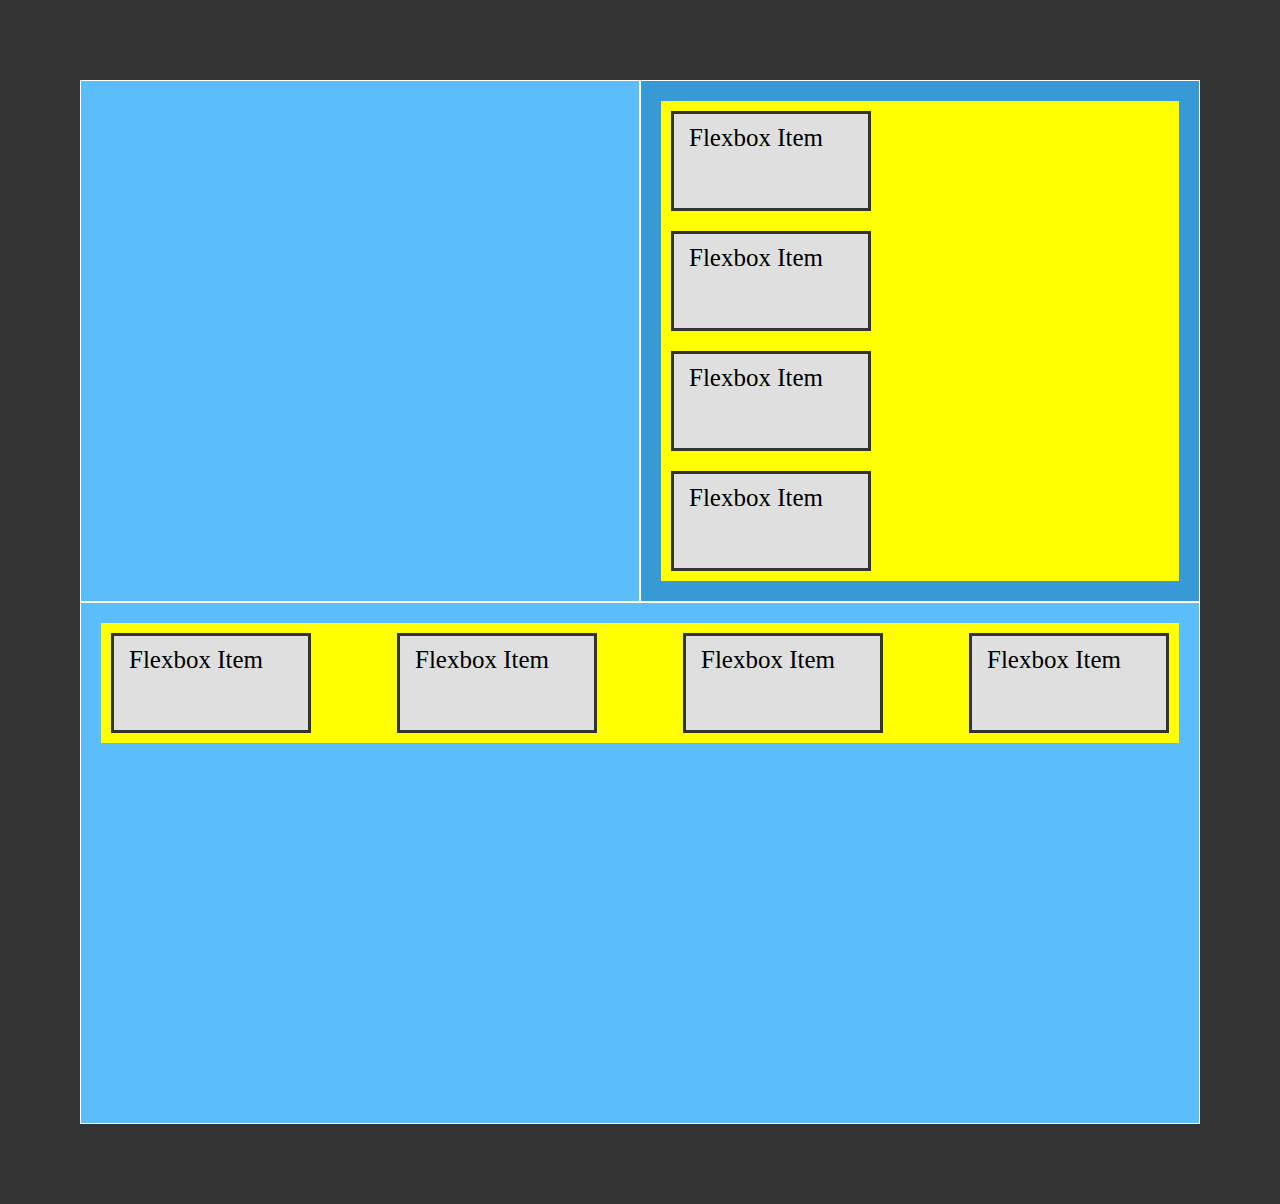
<file: grid_flexbox_planet/index.html>
<!DOCTYPE html>

<html>

<head>
    <meta charset="utf-8">
    <meta http-equiv="X-UA-Compatible" content="IE=edge">
    <title></title>
    <meta name="description" content="">
    <meta name="viewport" content="width=device-width, initial-scale=1">
    <link rel="stylesheet" href="styles.css">
</head>

<body>
    <div class="grid-container">

        <div class="grid-item grid-item-1"></div>

        <div class="grid-item grid-item-2">
            <div class="flexbox-container-content">
                <div class="flexbox-item flex-content-item"></div>
                <div class="flexbox-item flex-content-item"></div>
                <div class="flexbox-item flex-content-item"></div>
                <div class="flexbox-item flex-content-item"></div>
            </div>


        </div>

        <div class="grid-item grid-item-3">

            <div class="flexbox-container-footer">
                <div class="flexbox-item flex-footer-item"></div>
                <div class="flexbox-item flex-footer-item"></div>
                <div class="flexbox-item flex-footer-item"></div>
                <div class="flexbox-item flex-footer-item"></div>
            </div>


        </div>
    </div>
    </div>
    <!-- <div class="grid-item grid-item-4"></div>
        <div class="grid-item grid-item-5"></div>
        <div class="grid-item grid-item-6"></div> -->


    </div>

    <script src="" async defer></script>
</body>

</html>
</file>
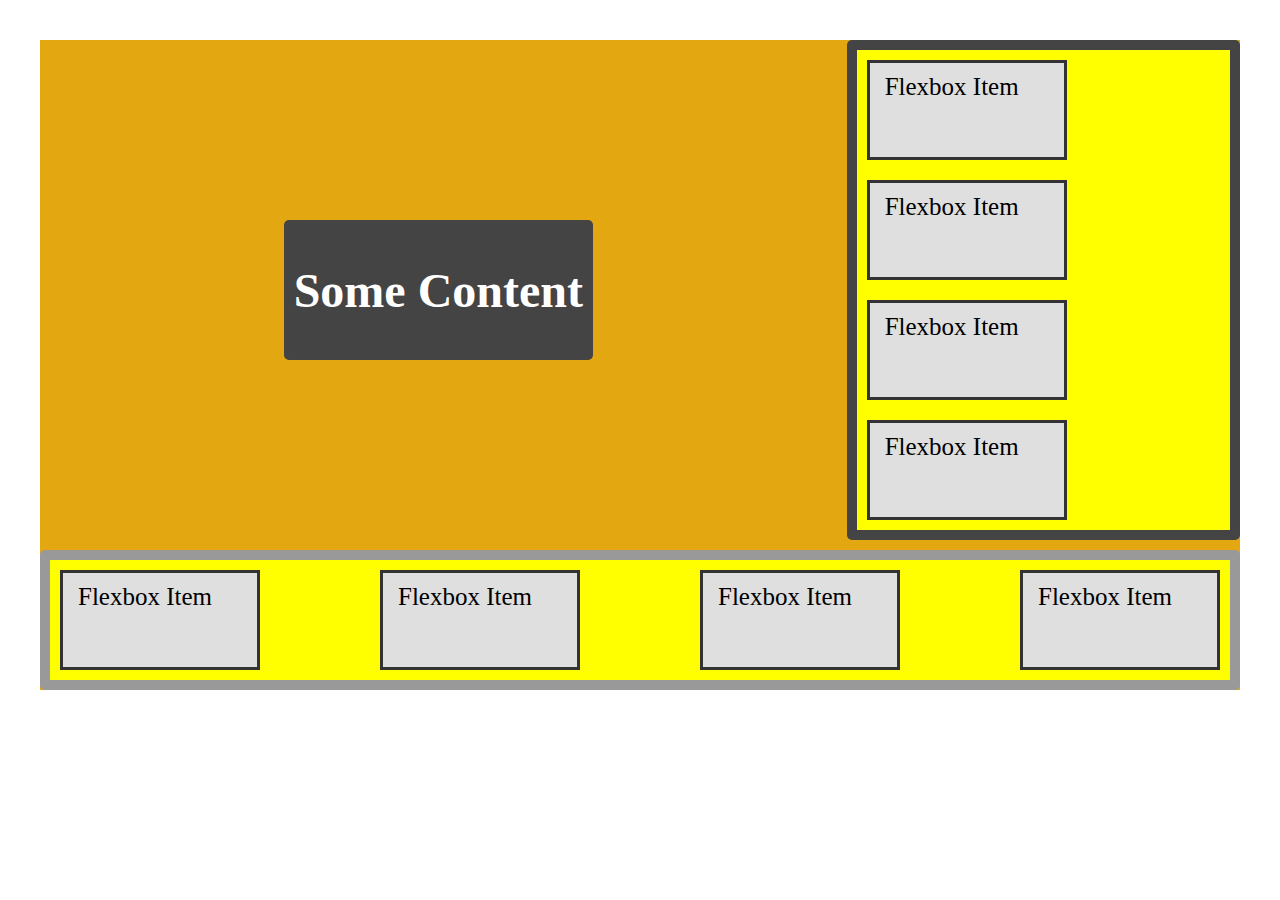
<file: grid_flexbox_planet2/index.html>
<!DOCTYPE html>

<html>

<head>
    <meta charset="utf-8">
    <meta http-equiv="X-UA-Compatible" content="IE=edge">
    <title></title>
    <meta name="description" content="">
    <meta name="viewport" content="width=device-width, initial-scale=1">
    <link rel="stylesheet" href="styles.css">
</head>

<body>

    <!-- 
        grid-container : contains all the grid items 
        grid-item : common styles for all grid-items
        grid-item styling by type :
            grid-item-content
            grid-item-sidebar
            grid-item-footer

        flexbox-container-sidebar : flexbox container for sidebar items
        flexbox-container-footer : flexbox container for footer items
        flexbox-item : commone to all flexbox items
        flex-sidebar-item : specific to sidebar items
        flex-footer-item : specific to footer items



    -->


    <div class="grid-container">
        <div class="grid-item grid-item-content">
            <h1>Some Content</h1>
        </div>
        <div class="grid-item grid-item-sidebar">
            <div class="flexbox-container-sidebar">
                <div class="flexbox-item flex-sidebar-item"></div>
                <div class="flexbox-item flex-sidebar-item"></div>
                <div class="flexbox-item flex-sidebar-item"></div>
                <div class="flexbox-item flex-sidebar-item"></div>
            </div>
        </div>
        <div class="grid-item grid-item-footer">
            <div class="flexbox-container-footer">
                <div class="flexbox-item flex-footer-item"></div>
                <div class="flexbox-item flex-footer-item"></div>
                <div class="flexbox-item flex-footer-item"></div>
                <div class="flexbox-item flex-footer-item"></div>
            </div>
        </div>
    </div>

    <script src="" async defer></script>
</body>

</html>
</file>
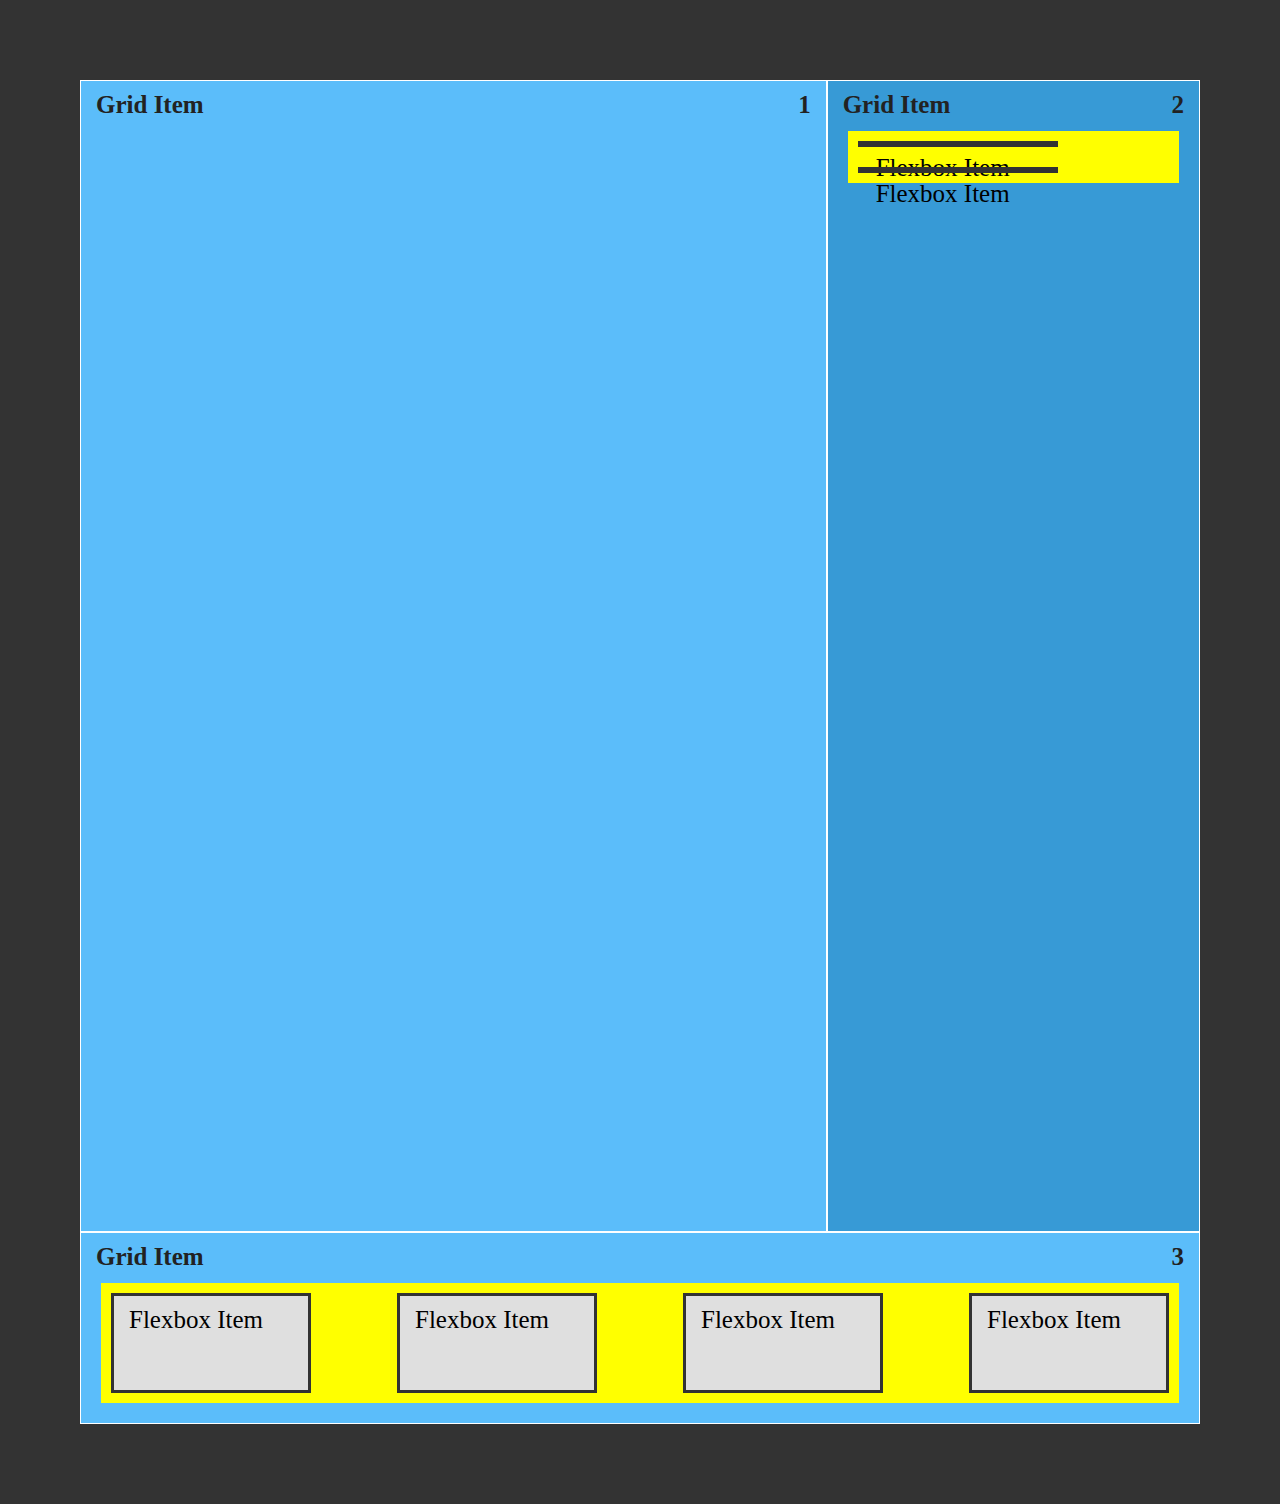
<file: css_examples/grid_flexbox_planets_fact_site/index.html>
<!DOCTYPE html>

<html>

<head>
    <meta charset="utf-8">
    <meta http-equiv="X-UA-Compatible" content="IE=edge">
    <title></title>
    <meta name="description" content="">
    <meta name="viewport" content="width=device-width, initial-scale=1">
    <link rel="stylesheet" href="styles.css">
</head>

<body>
    <div class="grid-container">

        <div class="grid-item grid-item-1"></div>
        <div class="grid-item grid-item-2">
            <div class="flexbox-container-content">
                <div class="flexbox-item flex-content-item></div>
                <div class=" flexbox-item flex-content-item></div>
                <div class="flexbox-item flex-content-item></div>
                <div class=" flexbox-item flex-content-item></div>

            </div>
        </div>

        <div class="grid-item grid-item-3">

            <div class="flexbox-container-footer">
                <div class="flexbox-item flex-footer-item"></div>
                <div class="flexbox-item flex-footer-item"></div>
                <div class="flexbox-item flex-footer-item"></div>
                <div class="flexbox-item flex-footer-item"></div>
            </div>


        </div>
    </div>
    </div>
    <!-- <div class="grid-item grid-item-4"></div>
        <div class="grid-item grid-item-5"></div>
        <div class="grid-item grid-item-6"></div> -->


    </div>

    <script src="" async defer></script>
</body>

</html>
</file>
<file: grid_flexbox_planet/styles.css>
/* Flexbox */

.flexbox-container-content {
  display: flex;
  position: relative;
  background-color: yellow;
  flex-direction: column;
}

.flex-content-item {
  display: flex;
  position: relative;
  background-color: yellow;
  flex-direction: row;
  min-height: 100px;
}

.flexbox-container-footer {
  display: flex;
  position: relative;
  justify-content: space-between;
  background-color: yellow;
}

.flex-footer-item {
  display: flex;
  position: relative;
  background-color: yellow;
  min-height: 100px;
}

/* interesting : placing this class at the top gets the background-color overwritten */
/* flexbox-item  the box*/
.flexbox-item {
  position: relative;
  width: 200px;
  margin: 10px;
  border: 3px solid #333;
  background-color: #dfdfdf;
}

/* flexbox-item text & text positioning */
.flexbox-item::before {
  content: 'Flexbox Item';
  position: absolute;
  color: black;
  font-size: 25px;
  top: 10px;
  left: 15px;
}

/* Grid  */

.grid-container {
  display: grid;
  /* define rows or columns for the grid */
  grid-template-columns: 1fr 1fr; /* col1 col2 */
  grid-template-rows: 1fr 1fr; /* row1 row2 */
  /* grid-auto-rows: minmax(650px, auto); */
}

.grid-item-3 {
  grid-column: 1/3; /*start line/end line   same as 1/-1*/
}

/* Grid Background Styles Only */

@import url('https://fonts.googleapis.com/css?family=Raleway');

* {
  font-family: Raleway;
}

/* universal box-sizing */
/* the width you set is the width you get */
*,
*::before,
*::after {
  box-sizing: border-box;
}

html,
body {
  background-color: #333;
  /* height: 100%; */
  margin: 0;
}

.grid-container {
  position: relative;
  padding: 80px;
  max-width: 100%;
}

.grid-item {
  /* position: relative; */
  padding: 20px;
  background-color: #379ad6;
  color: #222;
  border: 1px solid white;
}

.grid-item:nth-child(odd) {
  background-color: #5bbdfa;
}
</file>
<file: grid_flexbox_planet2/styles.css>
*,
*::before,
*::after {
  box-sizing: border-box;
}

body {
  margin: 40px;
}

/* grid-container : contains all the grid items 
grid-item : common styles for all grid-items
grid-item styling by type :
    grid-item-content
    grid-item-sidebar
    grid-item-footer

flexbox-container-sidebar : flexbox container for sidebar items
flexbox-container-footer : flexbox container for footer items
flexbox-item : commone to all flexbox items
flex-sidebar-item : specific to sidebar items
flex-footer-item : specific to footer items */

/* Flexbox */

.flexbox-container-sidebar {
  display: flex;
  position: relative;
  background-color: yellow;
  flex-direction: column;
}

.flex-sidebar-item {
  display: flex;
  position: relative;
  background-color: yellow;
  flex-direction: row;
  min-height: 100px;
}

.flexbox-container-footer {
  display: flex;
  position: relative;
  justify-content: space-between;
  background-color: yellow;
}

.flex-footer-item {
  display: flex;
  position: relative;
  background-color: yellow;
  min-height: 100px;
}

/* interesting : placing this class at the top gets the background-color overwritten */
/* flexbox-item  the box*/
.flexbox-item {
  position: relative;
  width: 200px;
  margin: 10px;
  border: 3px solid #333;
  background-color: #dfdfdf;
}

/* flexbox-item text & text positioning */
.flexbox-item::before {
  content: 'Flexbox Item';
  position: absolute;
  color: black;
  font-size: 25px;
  top: 10px;
  left: 15px;
}

/* Grid */

.grid-item-content {
  grid-area: grid-item-content;
  /* style individual grid item */
  justify-self: center;
  /* style individual grid item */
  align-self: center;
}

.grid-item-sidebar {
  grid-area: grid-item-sidebar;
}

.grid-item-footer {
  grid-area: footer;
}

.grid-container {
  display: grid;
  grid-gap: 10px;
  grid-template-columns: 1fr 1fr 1fr;
  grid-template-areas:
    'grid-item-content grid-item-content grid-item-sidebar '
    'footer  footer  footer';
  background-color: rgb(226, 167, 17);
  color: #444;
}

.grid-item {
  background-color: #444;
  color: #fff;
  border-radius: 5px;
  padding: 10px;
  font-size: 150%;
}

.grid-item-footer {
  background-color: #999;
}
</file>
<file: css_examples/grid_flexbox_planets_fact_site/styles.css>
/* Flexbox */
.flexbox-container-content {
    display: flex;
    position: relative;
    
    background-color: yellow;
    flex-direction: column;
}




.flexbox-container-footer {
    display: flex;
    position: relative;
    justify-content: space-between;
    background-color: yellow;
    
}

.flex-footer-item {
    display: flex;
    position: relative;
    background-color: yellow;
    min-height: 100px;

}

.flex-content {
    display: flex;
    position: relative;
    background-color: yellow;
    flex-direction: row;
    min-height: 100px;
}

.flexbox-item-2 {
    min-height: 200px;
}

.flexbox-item-3 {
    min-height: 300px;
}







/* Grid  */

.grid-container {
    display: grid;
    /* define rows or columns for the grid */
    grid-template-columns: 2fr 1fr; /* col1 col2 */
    grid-template-rows: 6fr 1fr; /* row1 row2 */
    grid-auto-rows: minmax(650px, auto);
    
}

.grid-item-3 { 
    grid-column: 1/3; /*start line/end line   same as 1/-1*/
}



/* Grid Background Styles Only */

@import url('https://fonts.googleapis.com/css?family=Raleway');

* {
    font-family: Raleway;
}

*, *::before, *::after {
  box-sizing: border-box;
}

html, body {
  background-color: #333;
  height: 100%;
  margin: 0;
}

.grid-container {
  position: relative;
  padding: 80px;
  max-width: 100%;
}

.grid-item {
  position: relative;
  font-size: 25px;
  padding: 20px;
  padding-top: 50px;
  background-color: #379AD6;
  color: #222;
  border: 1px solid white;
}

.grid-item:nth-child(odd) {
  background-color: #5bbdfa;
}

.grid-item::before {
  content: 'Grid Item';
  position: absolute;
  font-size: 25px;
  font-weight: bold;
  top: 10px;
  left: 15px;
}

.grid-item::after {
  position: absolute;
  font-size: 25px;
  top: 10px;
  right: 15px;
  font-weight: bold;
}

.grid-item-1::after {
  content: '1';
}

.grid-item-2::after {
  content: '2';
}

.grid-item-3::after {
  content: '3';
}

.grid-item-4::after {
  content: '4';
}

.grid-item-5::after {
  content: '5';
}

.grid-item-6::after {
  content: '6';
}

.grid-item-7::after {
  content: '7';
}

.grid-item-8::after {
  content: '8';
}

.grid-item-9::after {
  content: '9';
}

.grid-item-10::after {
  content: '10';
}

.grid-item-11::after {
  content: '11';
}

.side-links {
  position: absolute;
  top: 15px;
  right: 15px;
}

.side-link {
  display: flex;
  align-items: center;
  justify-content: center;
  text-decoration: none;
  margin-bottom: 10px;
  color: white;
  width: 180px;
  padding: 10px 0;
  border-radius: 10px;
}

.side-link-youtube {
  background-color: red;
}

.side-link-twitter {
  background-color: #1DA1F2;
}

.side-link-github {
  background-color: #6e5494;
}

.side-link-text {
  margin-left: 10px;
  font-size: 18px;
}

.side-link-icon {
  color: white;
  font-size: 30px;
}

/* Flexbox Background Styles */
html {
    /* height: 100%; */
    /* background-color: #333; */
    /* display: flex;
    flex-direction: column;
    justify-content: center; */
}



/* .flexbox-container::before {
    content: 'Flexbox Container';
    position: absolute;
    top: -40px;
    color: yellow;
    font-size: 2em;
} */

.axis {
    position: absolute;
}

.cross-axis {
    left: 50%;
    transform: translateX(-50%);
    width: 5px;
    height: 100%;
    background-color: blue;
}

.main-axis {
    top: 50%;
    transform: translateY(-50%);
    height: 5px;
    width: 100%;
    background-color: red;
}

.axis::after {
    position: absolute;
    right: 10px;
    bottom: 10px;
    font-size: 2em;
}

.main-axis::after {
    position: absolute;
    content: 'Main Axis';
    color: red;
}

.cross-axis::after {
    white-space: nowrap;
    content: 'Cross Axis';
    writing-mode: vertical-rl;
    transform: rotate(180deg);
    color: blue;
}

.flexbox-item {
    position: relative;
    width: 200px;
    margin: 10px;
    border: 3px solid #333;
    background-color: #dfdfdf;
    font-size: 100px;
    display: flex;
    justify-content: center;
}

.flexbox-item::before {
    content: 'Flexbox Item';
    position: absolute;
    color: black;
    font-size: 25px;
    top: 10px;
    left: 15px;
}

.flexbox-item::after {
    position: absolute;
    color: black;
    font-size: 25px;
    top: 10px;
    right: 15px;
}

.flexbox-item-1::after {
    content: '1';
}

.flexbox-item-2::after {
    content: '2';
}

.flexbox-item-3::after {
    content: '3';
}

.flexbox-item-4::after {
    content: '4';
}

.flexbox-item-5::after {
    content: '5';
}

.flexbox-item-6::after {
    content: '6';
}
</file>
